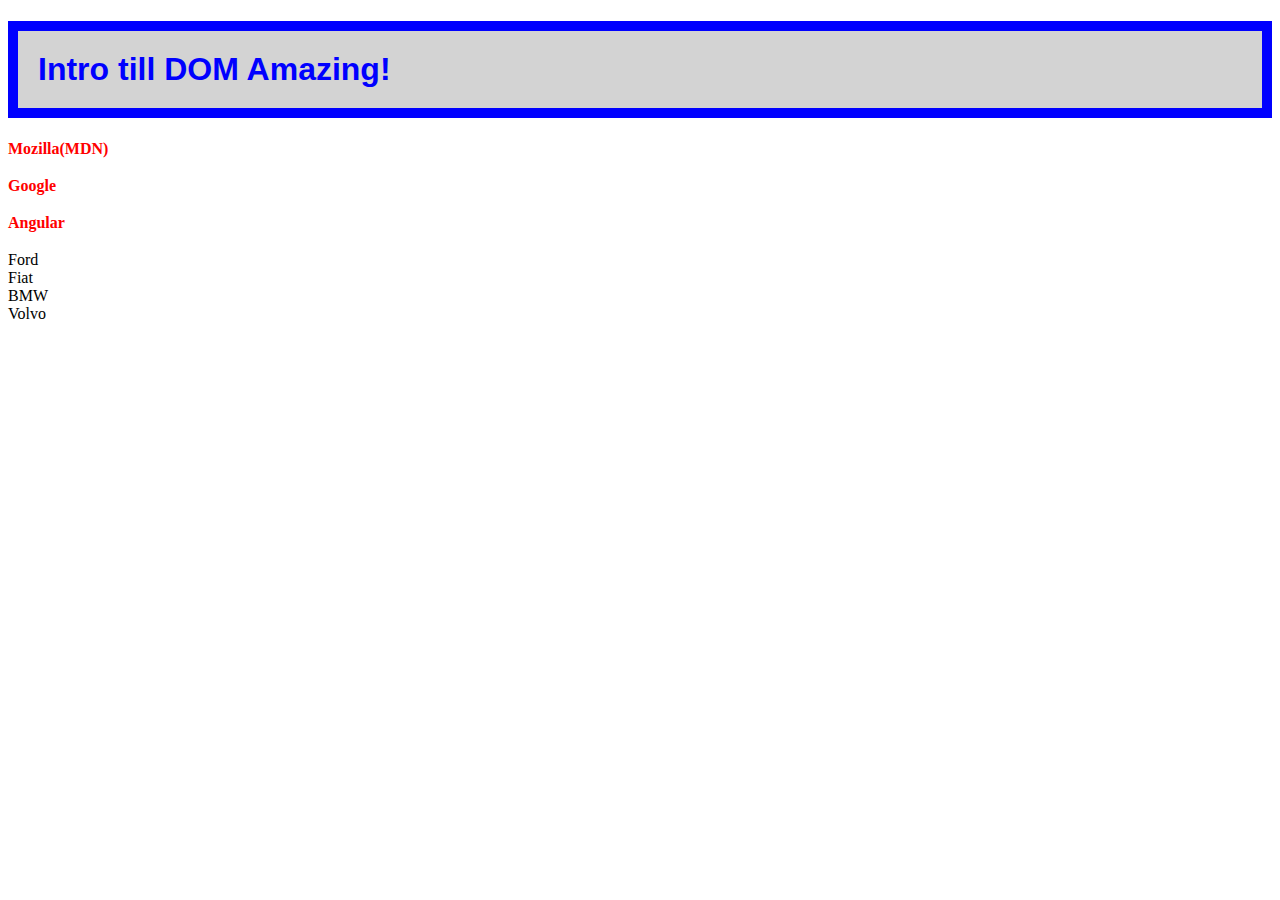
<file: Lektion-03/index.html>
<!DOCTYPE html>
<html lang="en">
<head>
    <meta charset="UTF-8">
    <meta name="viewport" content="width=device-width, initial-scale=1.0">
        <script src="app.js" defer></script>
    <title>Playing with dom</title>
</head>
<body>
    <main>
  <h1 id="page-title">Playing with dom</h1>
  <section>
     <a class="link" href="https://developer.mozilla.org">Mozilla(MDN)</a><br/>
     <a class="link" href="https://www.google.se">Google</a><br/>
     <a class="link" href="https://angular.io">Angular</a><br/>

  </section>
  <section id="details"></section>
    </main>  
</body>
</html>
</file>
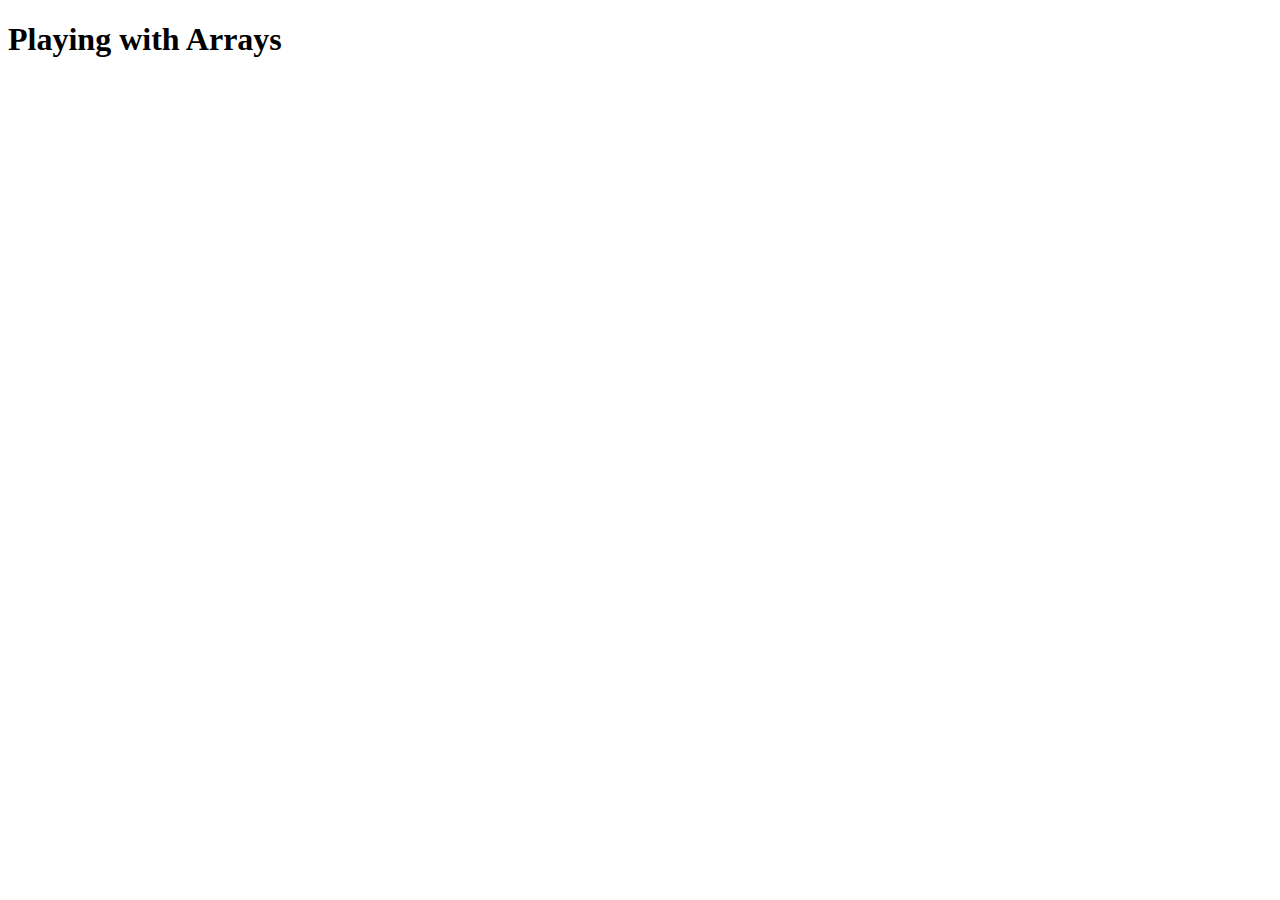
<file: Lektion-03/playing-with-arrays/index.html>
<!DOCTYPE html>
<html lang="en">
<head>
    <meta charset="UTF-8">
    <meta name="viewport" content="width=device-width, initial-scale=1.0">
    <title>playing with arrays</title>
    <script src="app.js" defer></script>
</head>
<body>
    <main>
        <h1>Playing with Arrays</h1>
    </main>
</body>
</html>
</file>
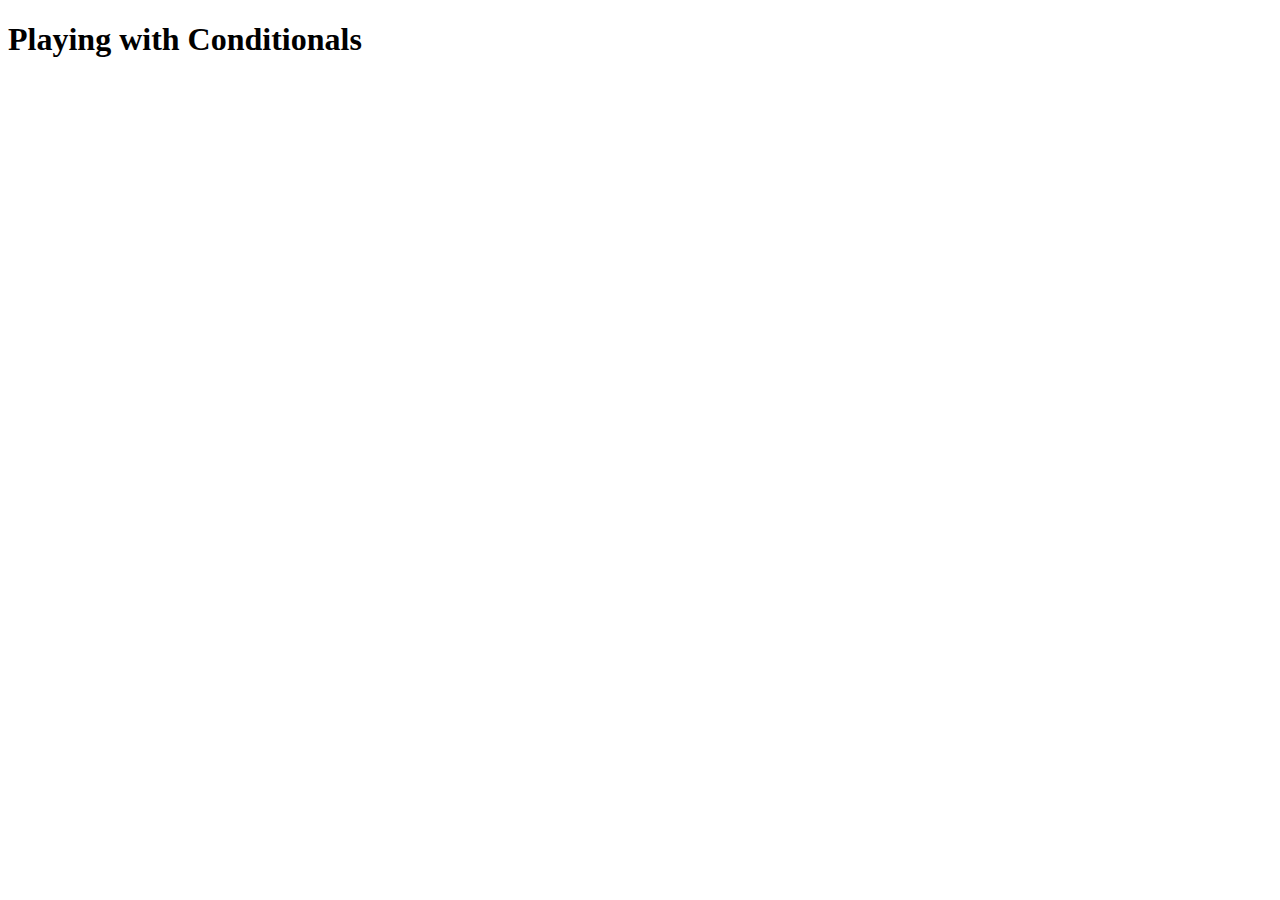
<file: Lektion-03/playing-with-conditionals/index.html>
<!DOCTYPE html>
<html lang="en">
<head>
    <meta charset="UTF-8">
    <meta name="viewport" content="width=device-width, initial-scale=1.0">
    <title>Playing with Conditionals</title>
    <script src="app.js" defer></script>
</head>
<body>
    <main>
        <h1>Playing with Conditionals</h1>
    </main>
</body>
</html>
</file>
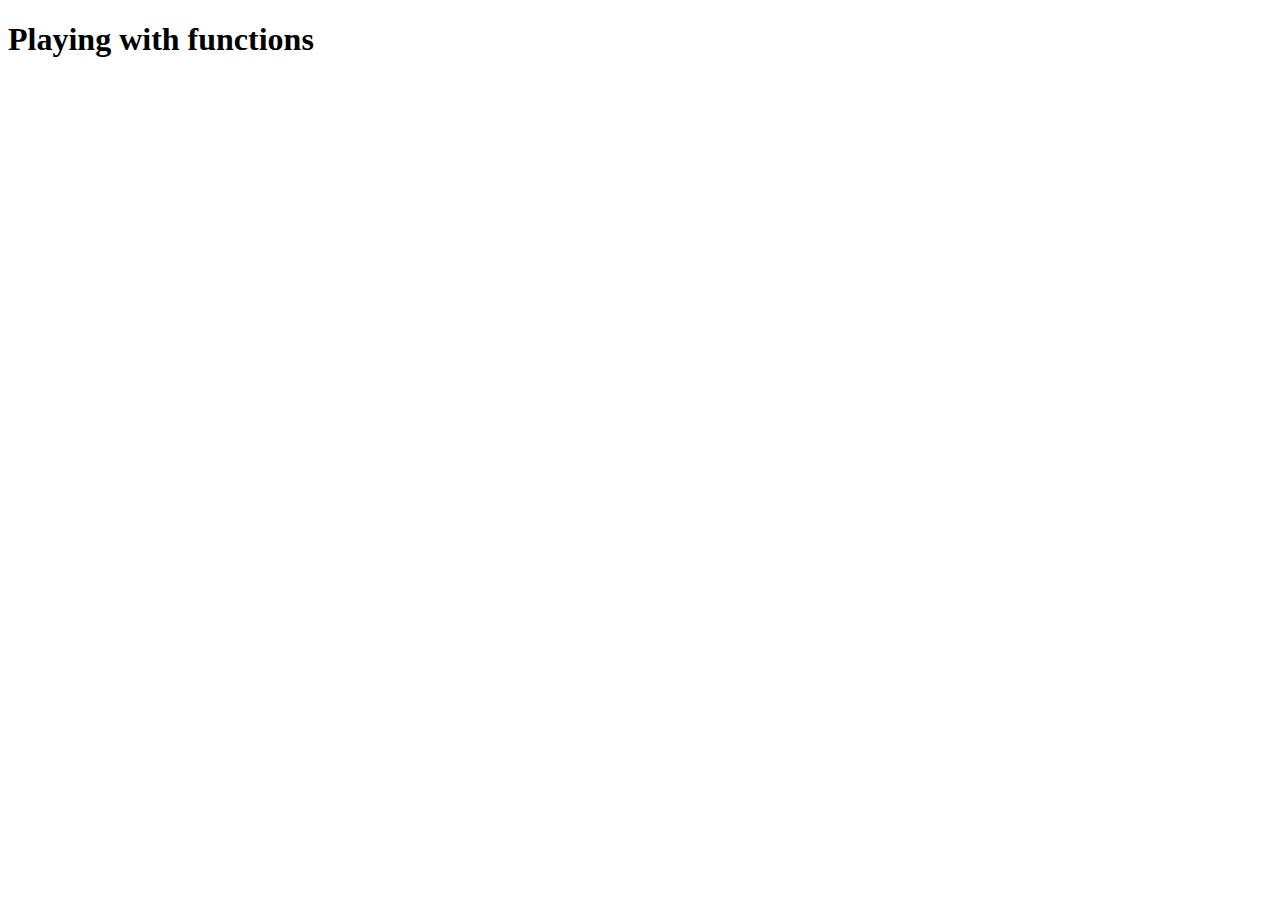
<file: Lektion-03/playing-with-functions/index.html>
<!DOCTYPE html>
<html lang="en">
<head>
    <meta charset="UTF-8">
    <meta name="viewport" content="width=device-width, initial-scale=1.0">
    <title>Playing with functions</title>
    <script src="app.js" defer></script>
</head>
<body>
    <main>
        <h1>Playing with functions</h1>
    </main>
</body>
</html>
</file>
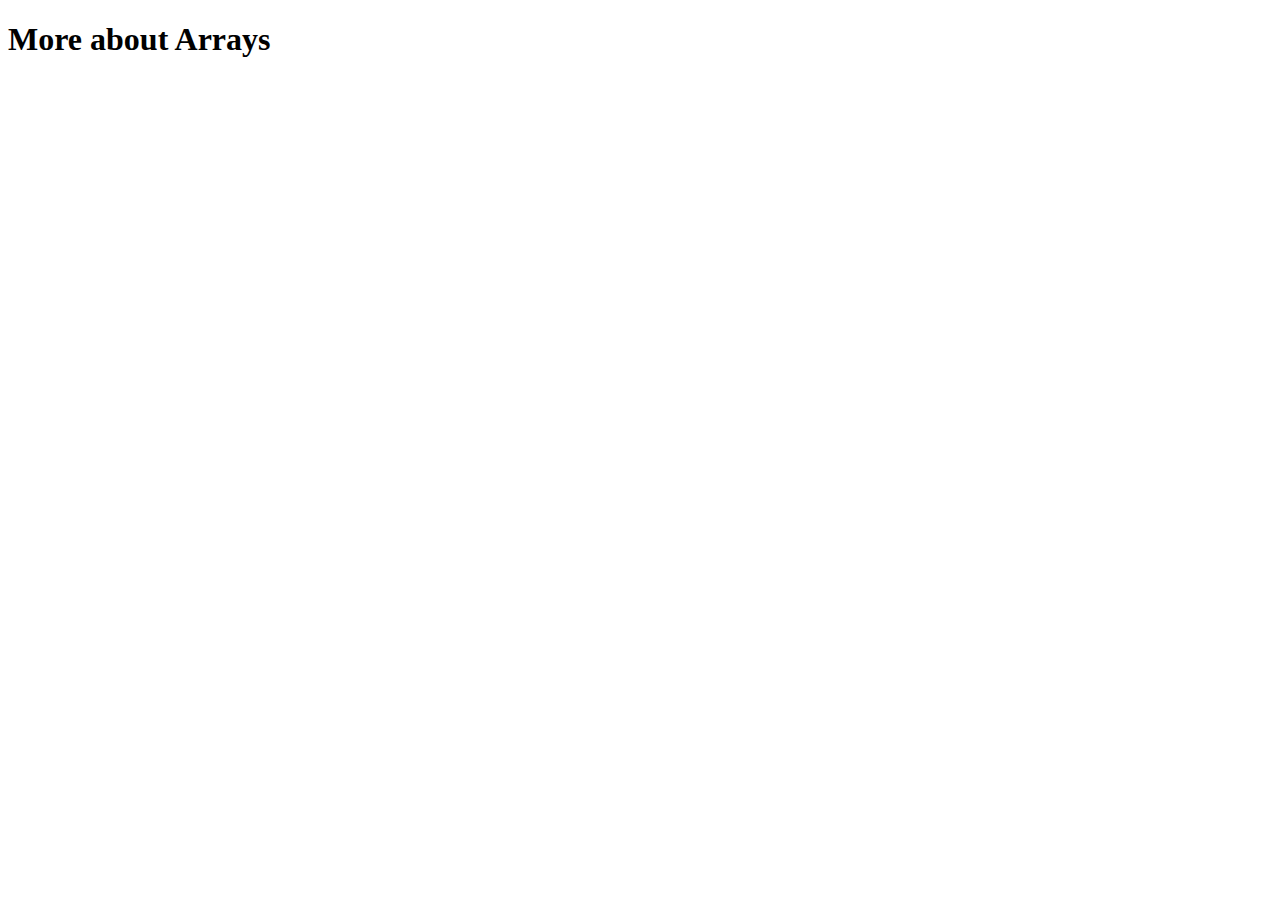
<file: Lektion-04/More-about-Arrays/index.html>
<!DOCTYPE html>
<html lang="en">
<head>
    <meta charset="UTF-8">
    <meta name="viewport" content="width=device-width, initial-scale=1.0">
    <!-- <script src="sort.js" defer></script> -->
   <script src="vehicles.js" defer></script>
   <script src="reduce.js" defer></script>
     <!--<script src="map.js" defer></script> -->
     <!--<script src="find.js" defer></script> -->
        <!-- <script src="filter.js" defer></script> -->
    <!-- <script src="loops.js" defer></script> -->
    <title>More about Arrays</title>
</head>
<body>
    <main>
        <h1>More about Arrays</h1>
    </main>
    
</body>
</html>
</file>
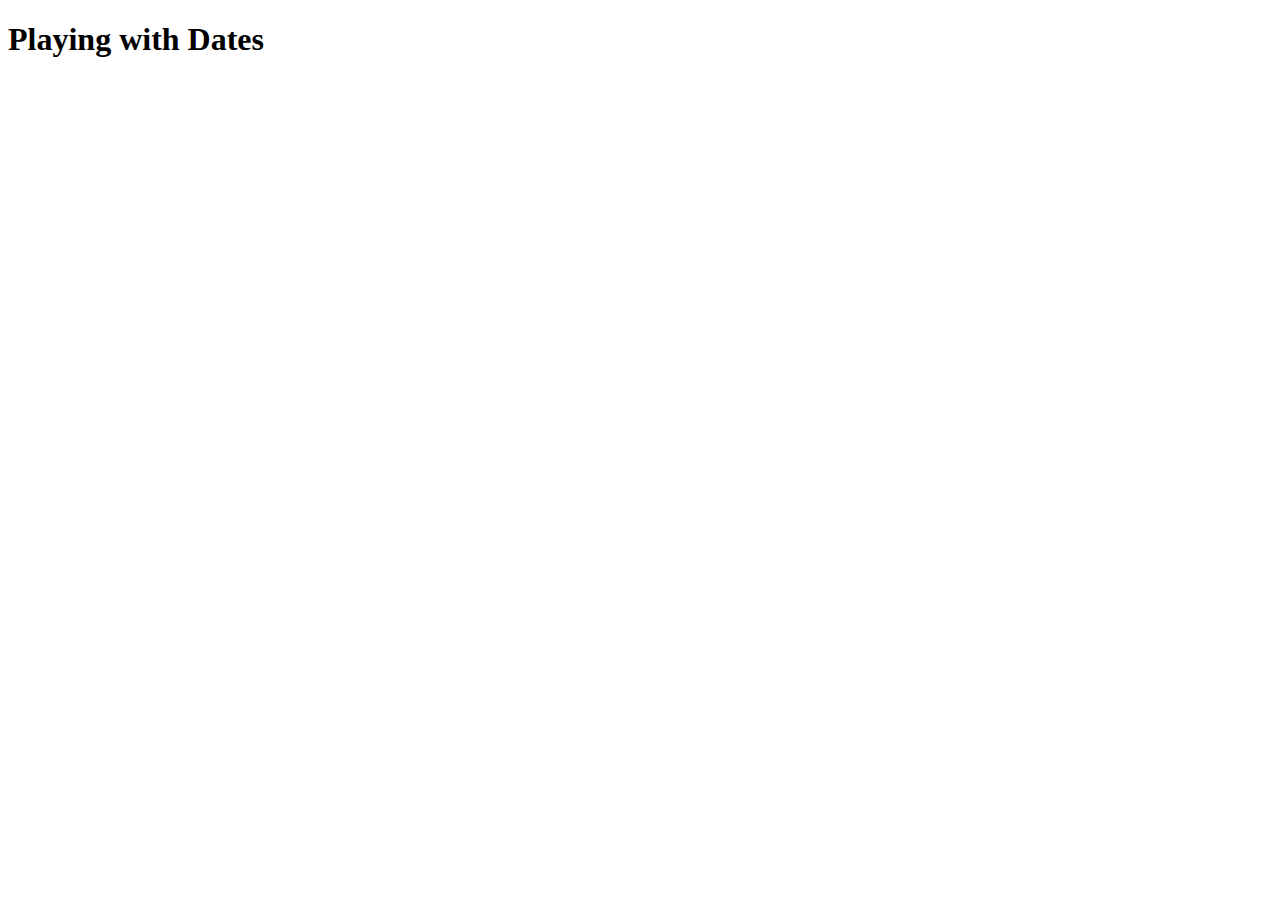
<file: Lektion-2/playing-with-dates/index.html>
<!DOCTYPE html>
<html lang="en">
<head>
    <meta charset="UTF-8">
    <meta name="viewport" content="width=device-width, initial-scale=1.0">
    <script src="app.js"></script>
    <title>Playing with Dates</title>
</head>
<body>
    <h1>Playing with Dates</h1>
</body>
</html>
</file>
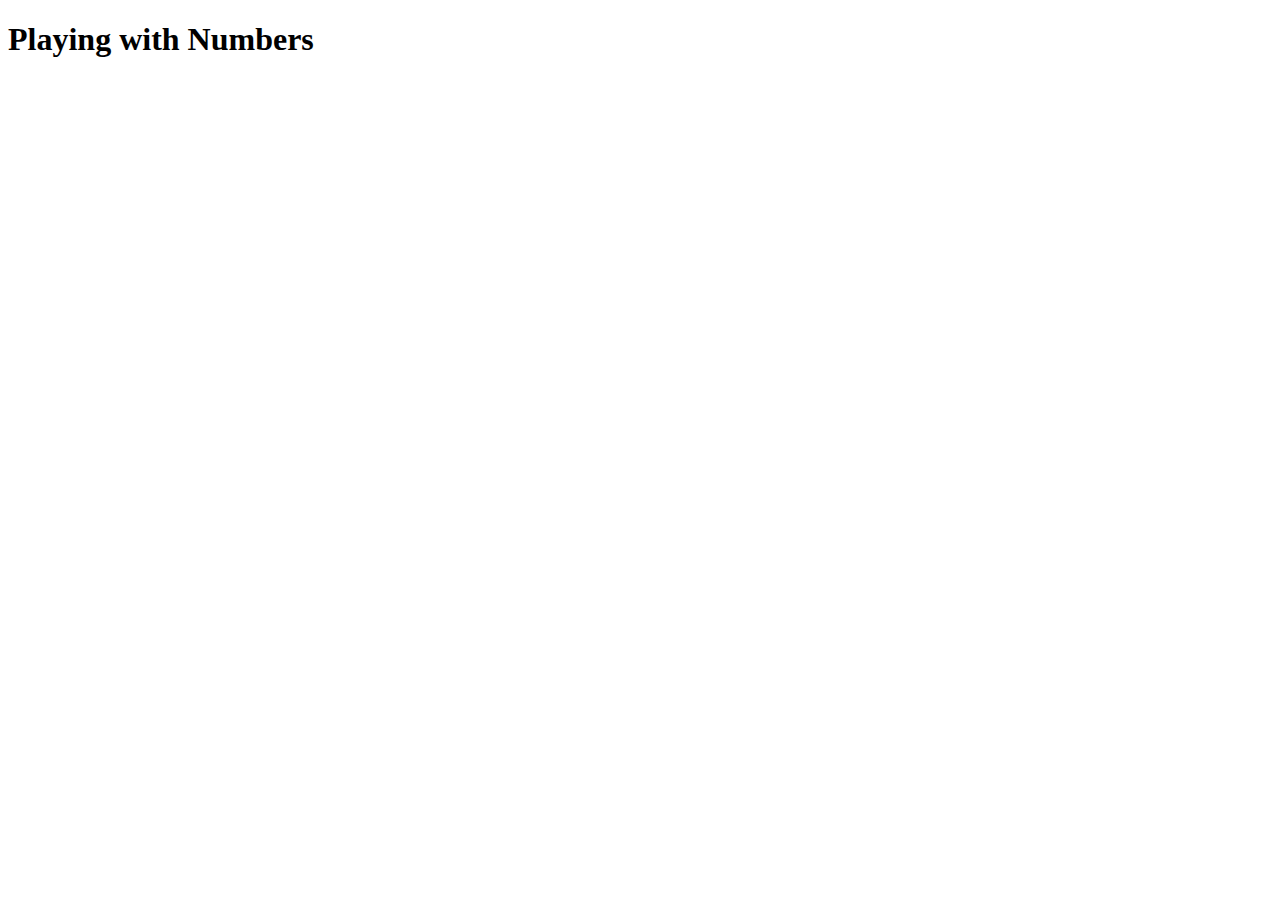
<file: Lektion-2/playing-with-numbers/index.html>
<!DOCTYPE html>
<html lang="en">
<head>
    <meta charset="UTF-8">
    <meta name="viewport" content="width=device-width, initial-scale=1.0">
    <title>Playing with Numbers</title>
    <script src="app.js" defer></script>
</head>
<body>
    <main>
        <h1>Playing with Numbers</h1>
    </main>
</body>
</html>
</file>
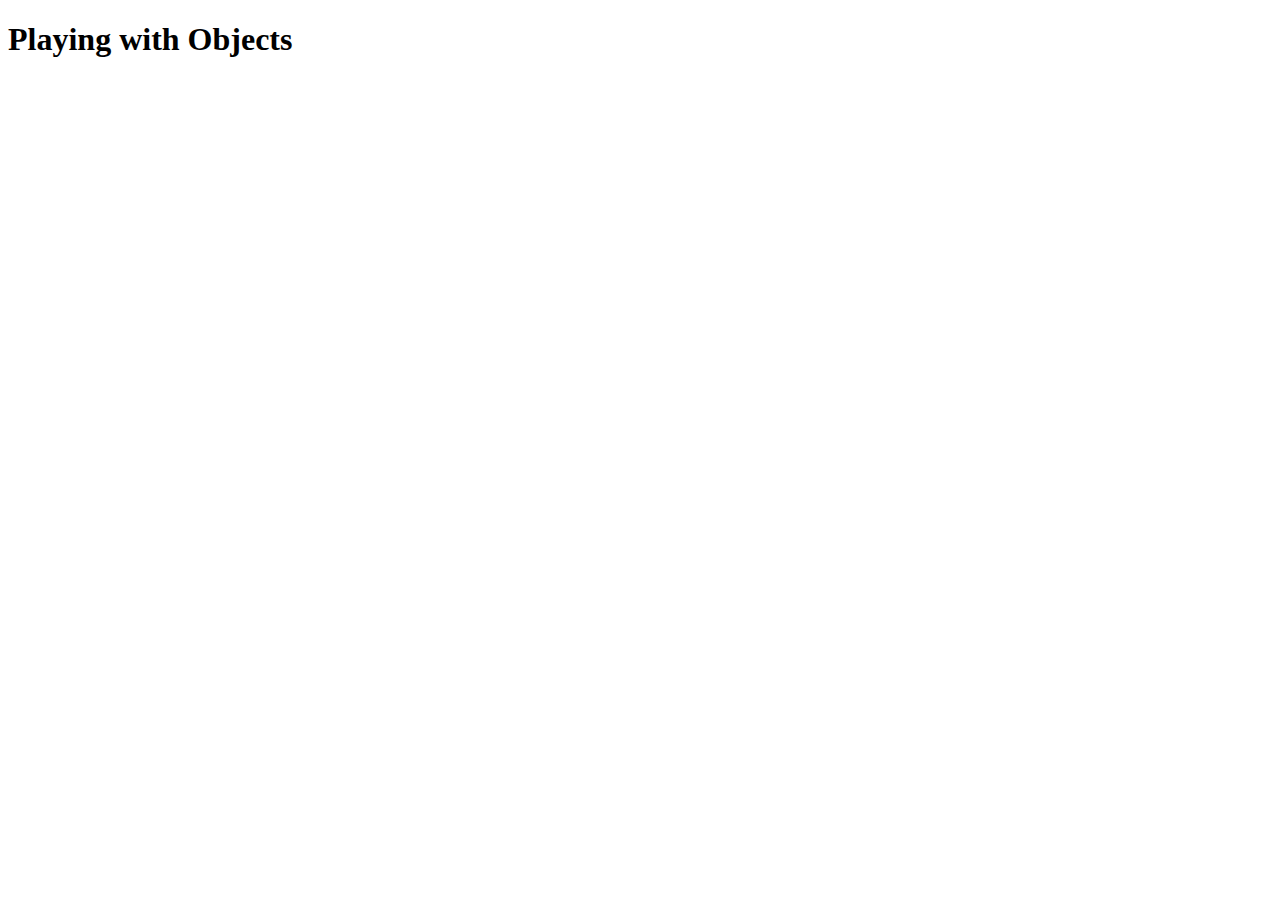
<file: Lektion-2/playing-with-objects/index.html>
<!DOCTYPE html>
<html lang="en">
<head>
    <meta charset="UTF-8">
    <meta name="viewport" content="width=device-width, initial-scale=1.0">
    <title>Playing with Objects</title>
    <script src="app.js"></script>
</head>
<body>
    <h1>Playing with Objects</h1>
</body>
</html>
</file>
